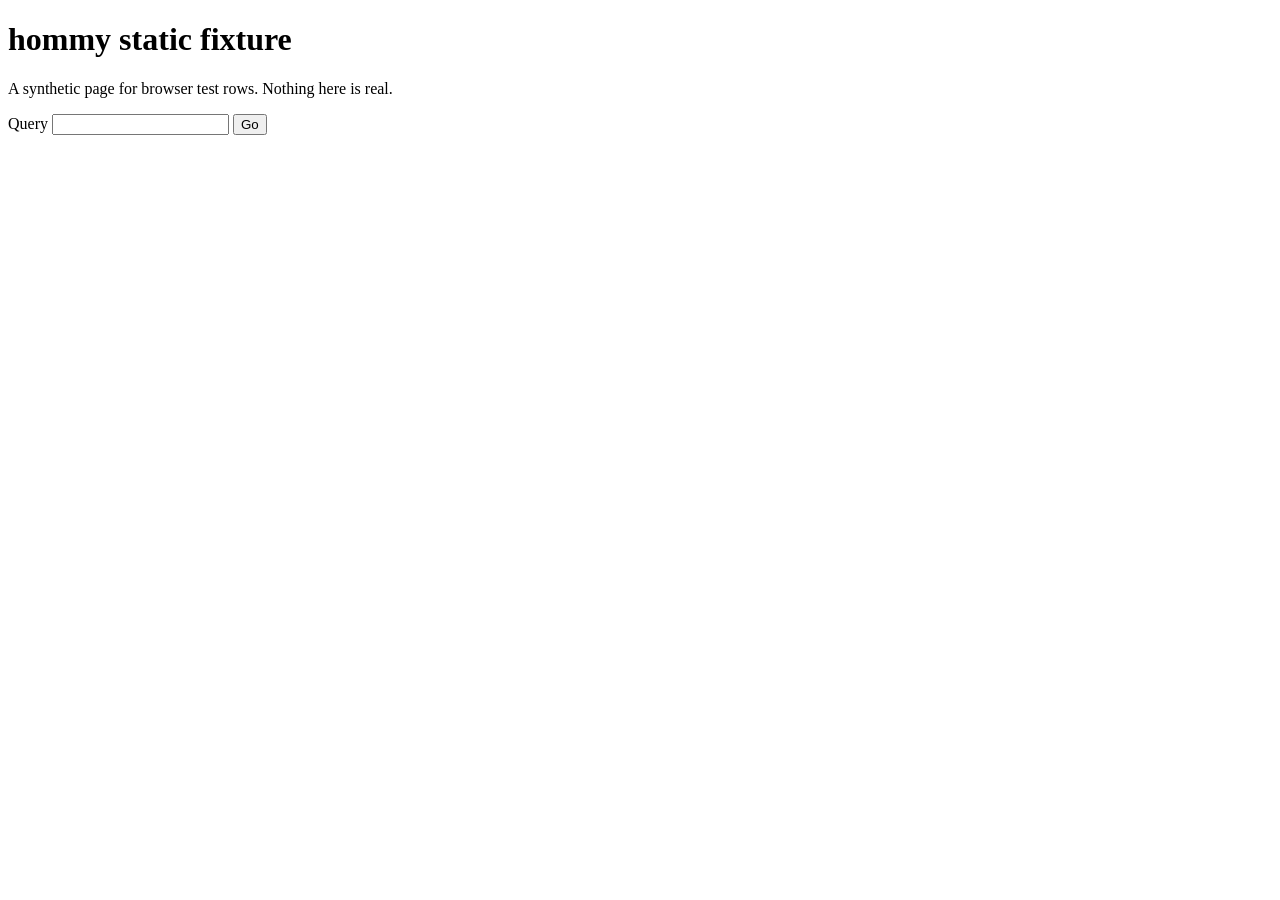
<file: e2e/fixtures/static/index.html>
<!doctype html>
<html lang="en">
<head>
<meta charset="utf-8">
<title>hommy static fixture</title>
</head>
<body>
<h1 id="title">hommy static fixture</h1>
<p id="body">A synthetic page for browser test rows. Nothing here is real.</p>
<form id="probe" action="#" onsubmit="document.getElementById('out').textContent = 'submitted: ' + this.q.value; return false;">
<label for="q">Query</label>
<input id="q" name="q" type="text" value="">
<button id="go" type="submit">Go</button>
</form>
<p id="out"></p>
</body>
</html>
</file>
